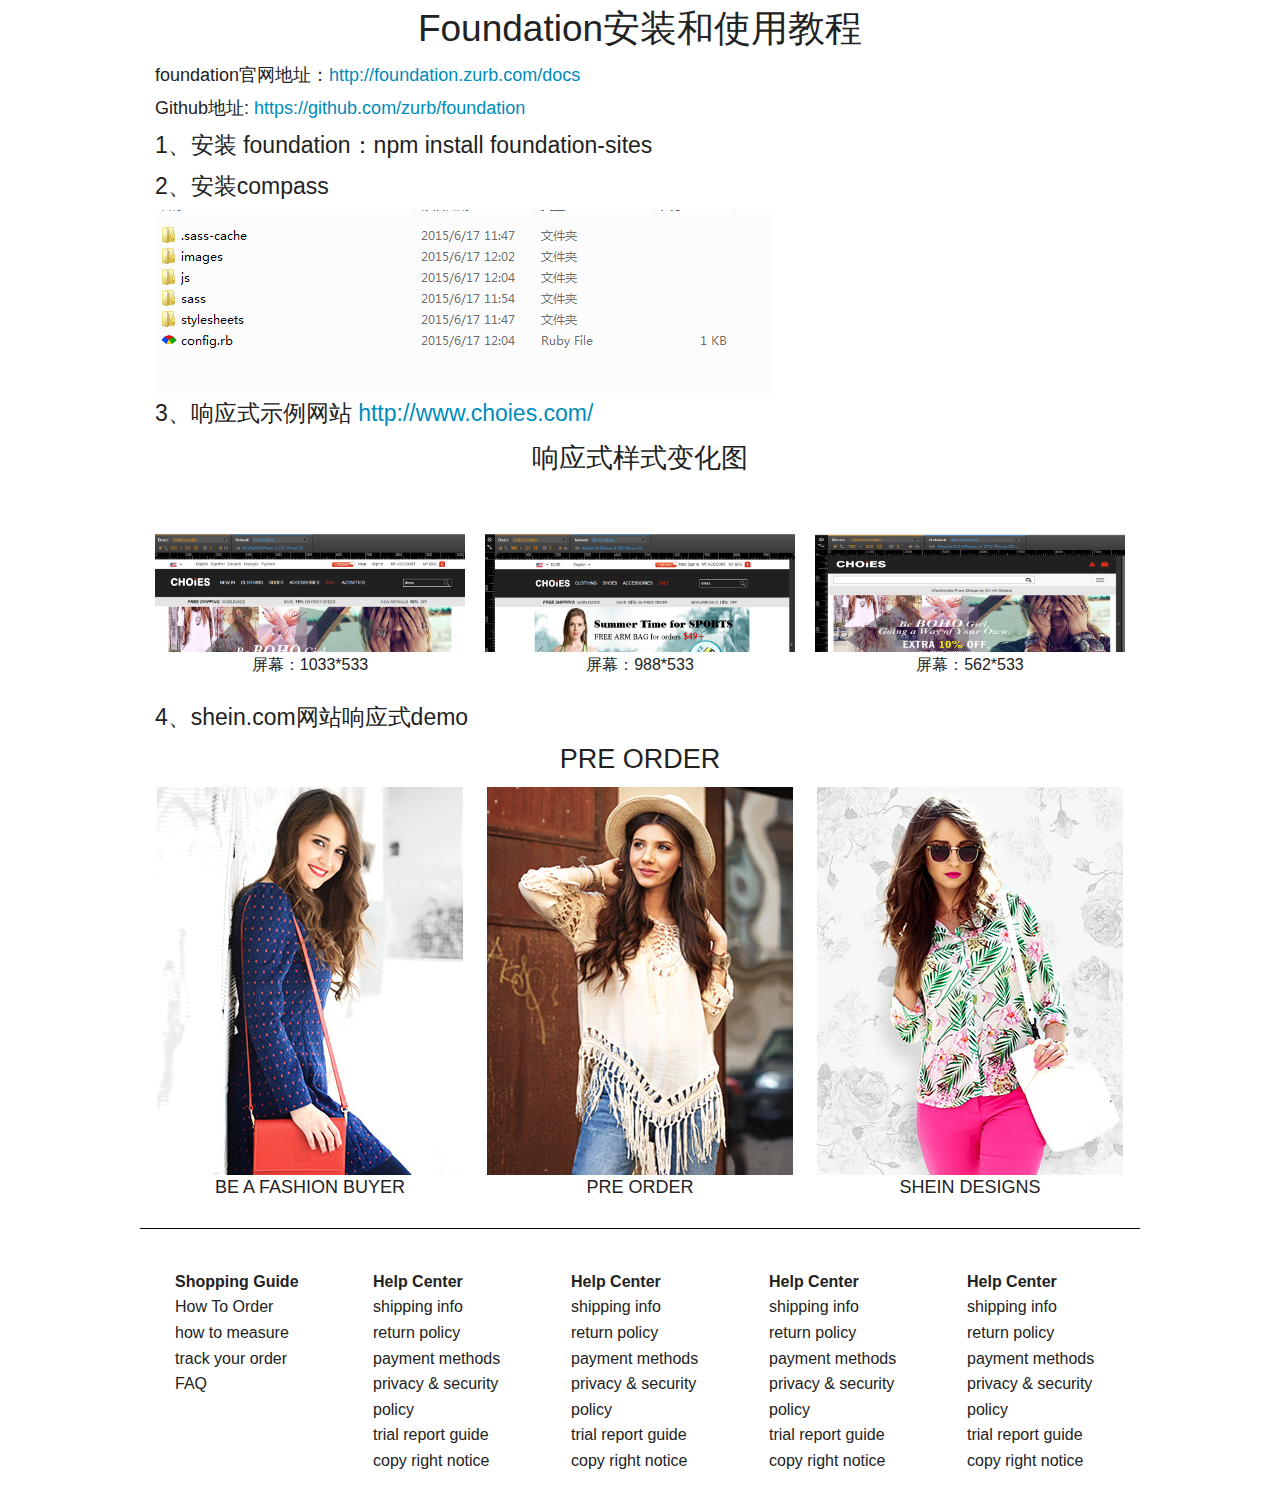
<file: index.html>
<!DOCTYPE html>
<!--[if IE 9]><html class="lt-ie10" lang="en" > <![endif]-->
<html class="no-js" lang="en" >

<head>
  <meta charset="utf-8">
  <!-- If you delete this meta tag World War Z will become a reality -->
  <meta name="viewport" content="width=device-width, initial-scale=1.0">
  <title>Foundation-shein demo</title>

  <!-- If you are using the CSS version, only link these 2 files, you may add app.css to use for your overrides if you like -->
  <link rel="stylesheet" href="css/normalize.css">
  <link rel="stylesheet" href="css/foundation.css">
  <link rel="stylesheet" type="text/css" href="css/demo.css">

  <!-- If you are using the gem version, you need this only -->
  <!-- <link rel="stylesheet" href="css/app.css"> -->

  <script src="js/vendor/modernizr.js"></script>

</head>
<body>

  <!-- body content here -->
  <div class="container">
    <div class="header">
      <div class="row">
        <div class="large-12 columns text-center medium-12 small-12">
          <h2>Foundation安装和使用教程</h2>
          <div class="text-left">
            <h5 >foundation官网地址：<a href="http://foundation.zurb.com/docs">http://foundation.zurb.com/docs</a></h5>
            <h5>Github地址: <a href="https://github.com/zurb/foundation">https://github.com/zurb/foundation</a> </h5>
            <h4>1、安装 foundation：npm install foundation-sites</h4>
            <h4>2、安装compass</h4>
            <div>
              <img src="images/compass.png">
            </div>
            <h4>3、响应式示例网站 <a href="http://www.choies.com/">http://www.choies.com/</a></h4>
          </div>    
        </div>
      </div>
    </div>
    <div class="content-1">
      <div class="row">
        <div class="columns large-12 medium-12 small-12 text-center">
          <h3>响应式样式变化图</h3>
          </br>
          </br>
          <ul class="large-block-grid-3 medium-block-grid-1 small-block-grid-1">
            <li>
              <div class="row collapse">
                <div class="columns large-12 medium-12 small-12">
                  <img src="images/01.png">
                </div>
                <div class="columns large-12 medium-12 small-12">
                  屏幕：1033*533
                </div>
              </div>
            </li>
            <li>
              <div class="row collapse">
                <div class="columns large-12 medium-12 small-12">
                  <img src="images/02.png">
                </div>
                <div class="columns large-12 medium-12 small-12 text-center">
                  屏幕：988*533
                </div>
              </div>
            </li>
            <li>
              <div class="row collapse">
                <div class="columns large-12 medium-12 small-12">
                  <img src="images/03.png">
                </div>
                <div class="columns large-12 medium-12 small-12">
                  屏幕：562*533
                </div>
              </div>
            </li>
          </ul>
        </div>
      </div>
    </div>
    <div class="content-2">
      <div class="row">
        <div class="columns large-12 text-center">
          <h4 class="text-left">4、shein.com网站响应式demo</h4>
          <h3>PRE ORDER</h3>
          <ul class="large-block-grid-3 medium-block-grid-3 small-block-grid-2">
            <li>
              <div class="row collapse">
                <div class="columns large-12 medium-12 small-12">
                  <img src="images/04.jpg">
                </div>
                  <h5>BE A FASHION BUYER</h5>
              </div>
              <li>
              <div class="row collapse">
                <div class="columns large-12 medium-12 small-12">
                  <img src="images/05.jpg">
                </div>
                  <h5>PRE ORDER</h5>
              </div>
              <li>
              <div class="row collapse">
                <div class="columns large-12 medium-12 small-12">
                  <img src="images/06.jpg">
                </div>
                  <h5>SHEIN DESIGNS</h5>
                </div>
              </li>
              <li class="show-for-small-only">
              <div class="row collapse">
                <div class="columns large-12 medium-12 small-12">
                  <img src="images/06.jpg">
                </div>
                  <h5>SHEIN DESIGNS</h5>
                </div>
              </li>
            </ul>
          </div>
        </div>
      </div>
    </div>
    <div class="footer show-for-large-only">
      <div class="row">
        <div class="columns large-12 text-center list-down">
          <ul class="text-left large-block-grid-5">
            <li>
              <ul>
                <li>
                  <b>Shopping Guide</b>
                </li>
                <li>How To Order</li>
                <li>how to measure</li>
                <li>track your order</li>
                <li>FAQ</li>
              </ul>
            </li>
            <li>
              <ul>
                <li>
                  <b>Help Center</b>
                </li>
                <li>shipping info</li>
                <li>return policy</li>
                <li>payment methods</li>
                <li>privacy & security policy</li>
                <li>trial report guide</li>
                <li>copy right notice</li>
              </ul>
            </li>
            <li> 
              <ul >
                <li>
                  <b>Help Center</b>
                </li>
                <li>shipping info</li>
                <li>return policy</li>
                <li>payment methods</li>
                <li>privacy & security policy</li>
                <li>trial report guide</li>
                <li>copy right notice</li>
              </ul>
            </li>
            <li>
              <ul>
                <li>
                  <b>Help Center</b>
                </li>
                <li>shipping info</li>
                <li>return policy</li>
                <li>payment methods</li>
                <li>privacy & security policy</li>
                <li>trial report guide</li>
                <li>copy right notice</li>
              </ul>
            </li>
            <li>
              <ul>
                <li>
                  <b>Help Center</b>
                </li>
                <li>shipping info</li>
                <li>return policy</li>
                <li>payment methods</li>
                <li>privacy & security policy</li>
                <li>trial report guide</li>
                <li>copy right notice</li>
              </ul>
            </li>
          </ul> 
        </div>
      </div>
    </div>
    <div class="footer show-for-medium-only">
      <div class="row">
        <div class="columns large-12 list-down">
          <ul class="medium-block-grid-3">
            <li>
              <ul class="text-left">
                <li>
                  <b>Shopping Guide</b>
                </li>
                <li>How To Order</li>
                <li>how to measure</li>
                <li>track your order</li>
                <li>FAQ</li>
              </ul>
            </li>
            <li>
              <ul class="text-left">
                <li>
                  <b>Help Center</b>
                </li>
                <li>shipping info</li>
                <li>return policy</li>
                <li>payment methods</li>
                <li>privacy & security policy</li>
                <li>trial report guide</li>
                <li>copy right notice</li>
              </ul>
            </li>
            <li> 
              <ul class="text-left">
                <li>
                  <b>Help Center</b>
                </li>
                <li>shipping info</li>
                <li>return policy</li>
                <li>payment methods</li>
                <li>privacy & security policy</li>
                <li>trial report guide</li>
                <li>copy right notice</li>
              </ul>
            </li>
          </ul> 
        </div>
      </div>
    </div>
    <div class="footer-small show-for-small-only">
      <div class="row">
        <div class="columns small-12 ">
          <ul class="small-block-grid-2 list-add">
            <li class="text-left">
              <ul>
                <li>Shopping Guide</li>
                <li>Help Center</li>
              </ul>
            </li>
            <li class="text-right">
              <ul>
                <li>+</li>
                <li>+</li>
              </ul>
            </li>
          </ul>
          <h4 class="text-center">©shein.com. All rights reserved</h4>
        </div>
      </div>
    </div>

  <!--<script src="js/vendor/jquery.js"></script>
  <script src="js/foundation.min.js"></script>
  <script>
    $(document).foundation();
  </script> <!-->
</body>
</html>
</file>
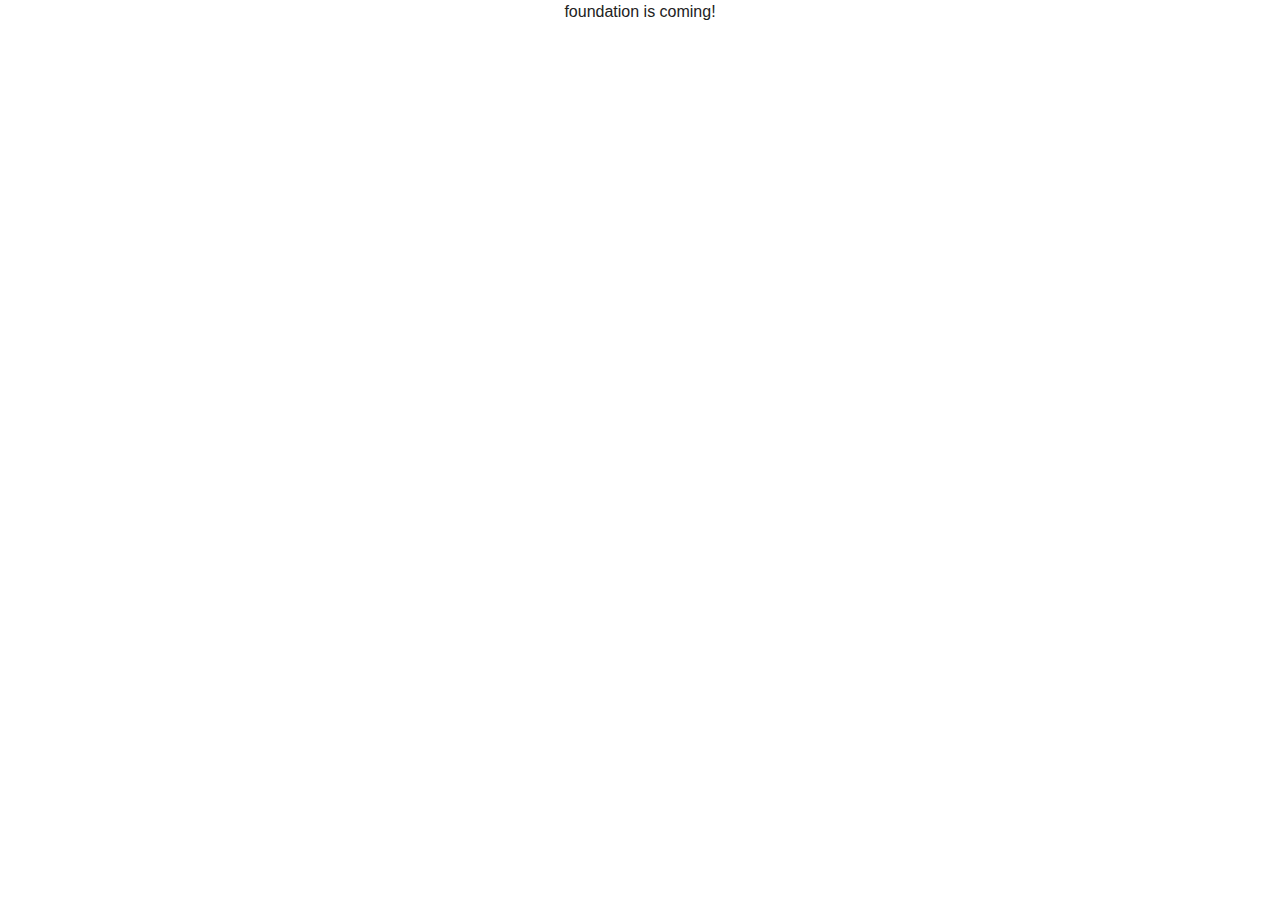
<file: template.html>
<!DOCTYPE html>
<!--[if IE 9]><html class="lt-ie10" lang="en" > <![endif]-->
<html class="no-js" lang="en" >

<head>
  <meta charset="utf-8">
  <!-- If you delete this meta tag World War Z will become a reality -->
  <meta name="viewport" content="width=device-width, initial-scale=1.0">
  <title>Foundation 5</title>

  <!-- If you are using the CSS version, only link these 2 files, you may add app.css to use for your overrides if you like -->
  <link rel="stylesheet" href="stylesheets/normalize.css">
  <link rel="stylesheet" href="stylesheets/foundation.css">

  <!-- If you are using the gem version, you need this only -->
  <!-- <link rel="stylesheet" href="css/app.css"> -->

  <script src="js/vendor/modernizr.js"></script>

</head>
<body>

  <!-- body content here -->
  <div class="text-center">
      foundation is coming!
  </div>

  <script src="js/vendor/jquery.js"></script>
  <script src="js/foundation.min.js"></script>
  <script>
    $(document).foundation();
  </script>
</body>
</html>
</file>
<file: css/demo.css>
/* line 1, ../sass/demo.scss */
.list-down {
  border-top: 1px solid #000;
}
/* line 3, ../sass/demo.scss */
.list-down ul {
  margin-top: 20px;
}
/* line 5, ../sass/demo.scss */
.list-down ul li {
  list-style-type: none;
}

/* line 10, ../sass/demo.scss */
.footer-small li {
  list-style-type: none;
}

/* line 13, ../sass/demo.scss */
.list-add {
  border-top: 1px solid #000;
}
</file>
